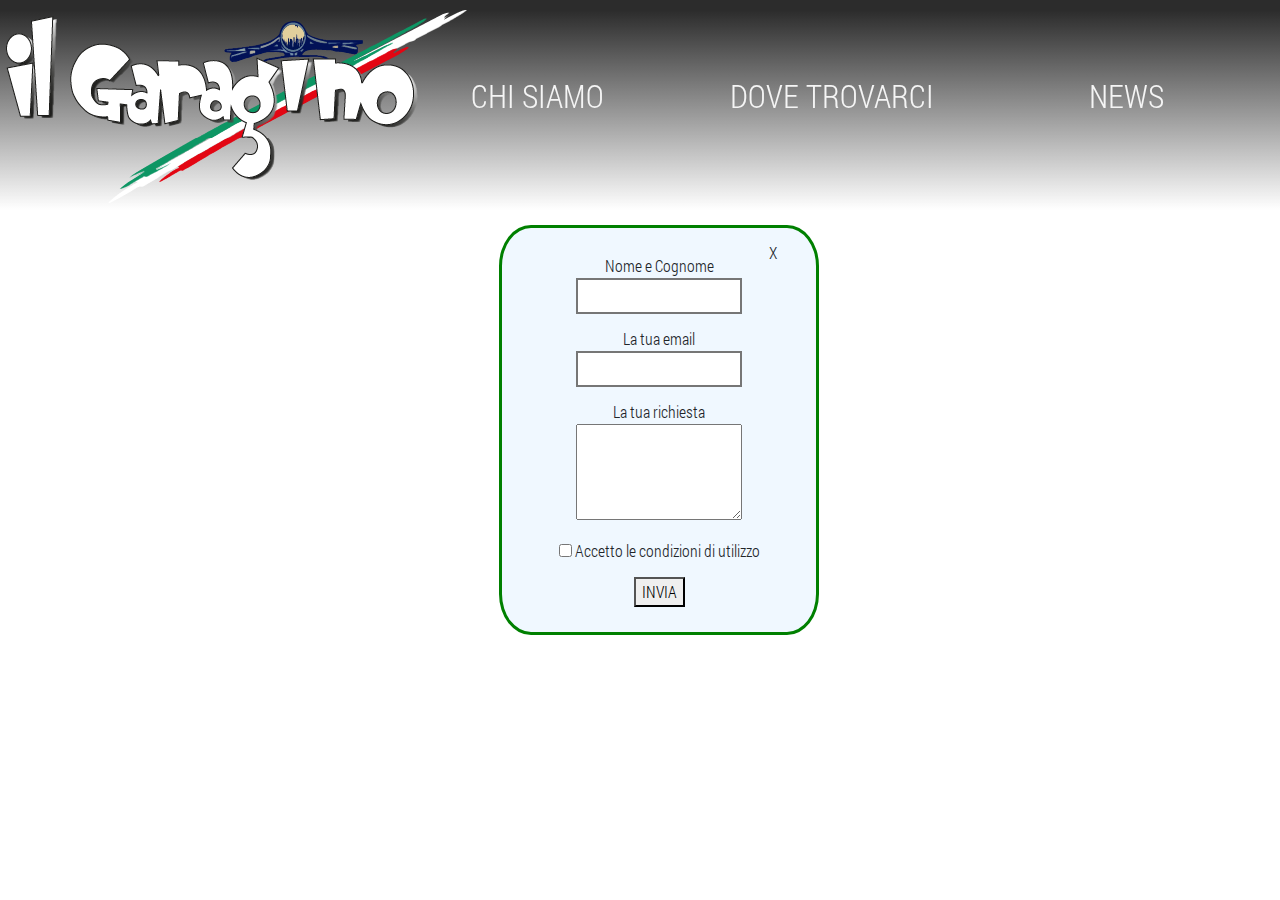
<file: email.html>
<!DOCTYPE html>
<html lang="en">
<head>
    <meta charset="UTF-8">
    <meta name="viewport" content="width=device-width, initial-scale=1.0">
    <title>Document</title>
    <link
      href="https://cdn.jsdelivr.net/npm/bootstrap@5.3.3/dist/css/bootstrap.min.css"
      rel="stylesheet"
    />
    <link rel="stylesheet" href="style/email.css" />
    <script
      src="https://cdn.jsdelivr.net/npm/bootstrap@5.3.3/dist/js/bootstrap.bundle.min.js"
      defer
    ></script>
    <script src="email.js" defer></script>
</head>
<body>
    <main>
        <header>
        <div id="logo">
          <h1>
            <a href="#">
              <figure>
                <img
                  src="Img/Il garagino@2x.webp"
                  alt="Il Garagino - Restauro Vespe d’epoca"
                />
              </figure>
            </a>
          </h1>
        </div>

        <nav>
          <div id="menu">
            <ul id="menu-list">
              <li><a href="#carosello">CHI SIAMO</a></li>
              <li><a href="#contatti">DOVE TROVARCI</a></li>
              <li><a href="#news">NEWS</a></li>
            </ul>
          </div>
        </nav>
      </header>
      <div class="richiesta_email" id="richiesta_email">
          <div id="exit">X</div>
          <form action="" id="form_invio_email" method="post">
            <div class="div_campo" id="contenitore_nome">
              <label class="label_richiesta_email" for="nome"
                >Nome e Cognome</label
              >
              <input type="text" class="imput" id="nome" name="nome" />
              <div class="error"></div>
            </div>
            <div class="div_campo" id="contenitore_email">
              <label class="label_richiesta_email" for="email"
                >La tua email</label
              >
              <input type="email" class="imput" id="email" name="email" />
              <div class="error"></div>
            </div>
            <div class="div_campo" id="contenitore_richiesta">
              <label class="label_richiesta_email" for="oggetto_richiesta"
                >La tua richiesta</label
              >
              <textarea
                type="textarea"
                id="oggetto_richiesta"
                name="oggetto_richiesta"
              ></textarea>
              <div class="error"></div>
            </div>
            <div class="div_campo" id="contenitore_checkbox">
              <input type="checkbox" id="condizioni" name="condizioni" />
              <label for="condizioni">Accetto le condizioni di utilizzo</label>
            </div>
            <div class="div_campo" id="contenitore_button">
              <button id="prova">INVIA</button>
            </div>
          </form>
        </div>
    </main>    
</body>
</html>
</file>
<file: style/email.css>
*{box-sizing:border-box}@font-face{font-family:vespa;src:url(../Font/vespa.ttf.woff)}@font-face{font-family:testo;src:url(../Font/Roboto-Bold.ttf)}@font-face{font-family:testo2;src:url(../Font/RobotoCondensed-Light.ttf)}@font-face{font-family:social;src:url(../Font/social.woff2),url(../Font/social.woff),url(../Font/social.ttf)}@font-face{font-family:arrow;src:url(../Font/arrow.woff2),url(../Font/arrow.woff),url(../Font/arrow.ttf)}body{width:100%;margin:0 auto;scroll-snap-type:y mandatory}a{text-decoration:none;color:#f5f5f5}header{display:flex;background-color:#2c2c2c;background:linear-gradient(rgb(44, 44, 44) 5%, transparent 100%);width:100%;height:210px;position:fixed;top:0;z-index:5}h1{margin:0 auto}#logo{margin:0 auto;width:29%}figure{margin:0 auto}#logo figure img{display:block;margin:10px auto}nav{width:69%;margin:0 auto}#menu-list{display:flex;width:100%;list-style:none;margin:0;padding:0;text-align:center;overflow:hidden}#menu-list li{display:block;width:33.3333333333%;margin:auto;line-height:6em;font-size:2rem;font-family:testo2;transition:transform .5s}#menu-list li:hover{transform:scale(1.5);transition:transform .5s}.richiesta_email{position:absolute;width:25%;height:auto;top:25%;right:36%;z-index:6;background-color:#f0f8ff;border-radius:10%;border-style:solid;border-color:green;text-align:center;font-family:testo2;padding:1% 2%}#exit{display:block;float:right;cursor:pointer;position:relative;right:5%;top:4%;transition:transform .5s}#exit:hover{transform:scale(2);transition:transform .5s}.richiesta_email_open{display:block}.div_campo{width:90%;margin:5% auto;display:block}.imput{border-style:solid;width:70%;height:1.5vw;padding:1rem;font-family:testo2}.label_richiesta_email{display:block;width:100%}#oggetto_richiesta{width:70%;height:7.5vw;padding:1rem;margin:0;font-family:testo2}.error{width:90%;margin:2% auto;display:block;color:red}
</file>
